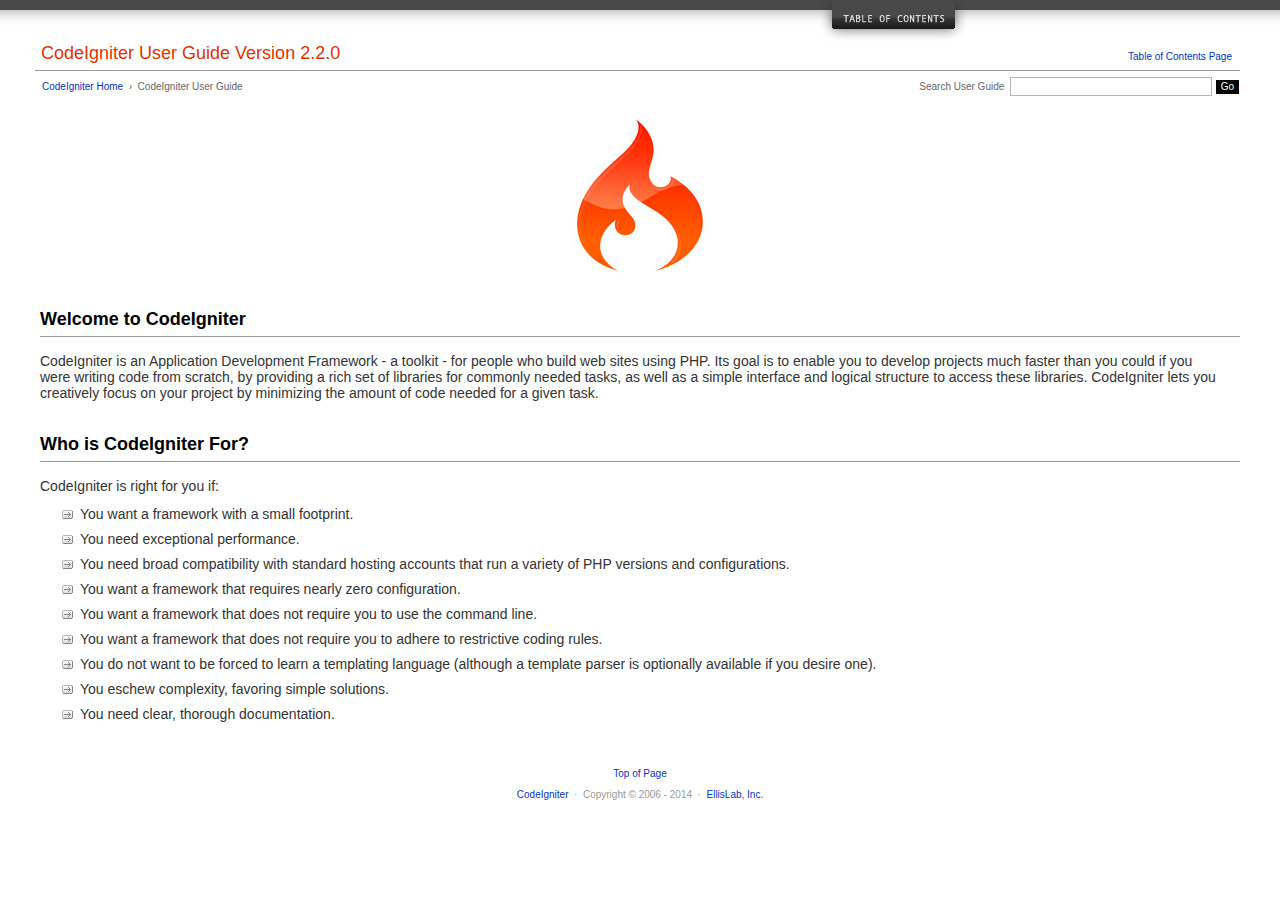
<file: CRM/user_guide/index.html>
<!DOCTYPE html PUBLIC "-//W3C//DTD XHTML 1.0 Transitional//EN" "http://www.w3.org/TR/xhtml1/DTD/xhtml1-transitional.dtd">
<html xmlns="http://www.w3.org/1999/xhtml" xml:lang="en" lang="en">
<head>

<meta http-equiv="Content-Type" content="text/html; charset=utf-8" />
<title>Welcome to CodeIgniter : CodeIgniter User Guide</title>

<style type='text/css' media='all'>@import url('userguide.css');</style>
<link rel='stylesheet' type='text/css' media='all' href='userguide.css' />

<script type="text/javascript" src="nav/nav.js"></script>
<script type="text/javascript" src="nav/prototype.lite.js"></script>
<script type="text/javascript" src="nav/moo.fx.js"></script>
<script type="text/javascript" src="nav/user_guide_menu.js"></script>

<meta http-equiv='expires' content='-1' />
<meta http-equiv= 'pragma' content='no-cache' />
<meta name='robots' content='all' />
<meta name='author' content='ExpressionEngine Dev Team' />
<meta name='description' content='CodeIgniter User Guide' />

</head>
<body>

<!-- START NAVIGATION -->
<div id="nav"><div id="nav_inner"><script type="text/javascript">create_menu('null');</script></div></div>
<div id="nav2"><a name="top"></a><a href="javascript:void(0);" onclick="myHeight.toggle();"><img src="images/nav_toggle_darker.jpg" width="154" height="43" border="0" title="Toggle Table of Contents" alt="Toggle Table of Contents" /></a></div>
<div id="masthead">
<table cellpadding="0" cellspacing="0" border="0" style="width:100%">
<tr>
<td><h1>CodeIgniter User Guide Version 2.2.0</h1></td>
<td id="breadcrumb_right"><a href="toc.html">Table of Contents Page</a></td>
</tr>
</table>
</div>
<!-- END NAVIGATION -->


<table cellpadding="0" cellspacing="0" border="0" style="width:100%">
<tr>
<td id="breadcrumb">
<a href="http://codeigniter.com/">CodeIgniter Home</a> &nbsp;&#8250;&nbsp; CodeIgniter User Guide
</td>
<td id="searchbox"><form method="get" action="http://www.google.com/search"><input type="hidden" name="as_sitesearch" id="as_sitesearch" value="ellislab.com/codeigniter/user-guide/" />Search User Guide&nbsp; <input type="text" class="input" style="width:200px;" name="q" id="q" size="31" maxlength="255" value="" />&nbsp;<input type="submit" class="submit" name="sa" value="Go" /></form></td>
</tr>
</table>



<br clear="all" />

<div class="center"><img src="images/ci_logo_flame.jpg" width="150" height="164" border="0" alt="CodeIgniter" /></div>


<!-- START CONTENT -->
<div id="content">



<h2>Welcome to CodeIgniter</h2>

<p>CodeIgniter is an Application Development Framework - a toolkit - for people who build web sites using PHP.
Its goal is to enable you to develop projects much faster than you could if you were writing code
from scratch, by providing a rich set of libraries for commonly needed tasks, as well as a simple interface and
logical structure to access these libraries. CodeIgniter lets you creatively focus on your project by
minimizing the amount of code needed for a given task.</p>


<h2>Who is CodeIgniter For?</h2>

<p>CodeIgniter is right for you if:</p>

<ul>
<li>You want a framework with a small footprint.</li>
<li>You need exceptional performance.</li>
<li>You need broad compatibility with standard hosting accounts that run a variety of PHP versions and configurations.</li>
<li>You want a framework that requires nearly zero configuration.</li>
<li>You want a framework that does not require you to use the command line.</li>
<li>You want a framework that does not require you to adhere to restrictive coding rules.</li>
<li>You do not want to be forced to learn a templating language (although a template parser is optionally available if you desire one).</li>
<li>You eschew complexity, favoring simple solutions.</li>
<li>You need clear, thorough documentation.</li>
</ul>


</div>
<!-- END CONTENT -->


<div id="footer">
<p><a href="#top">Top of Page</a></p>
<p><a href="http://codeigniter.com">CodeIgniter</a> &nbsp;&middot;&nbsp; Copyright &#169; 2006 - 2014 &nbsp;&middot;&nbsp; <a href="http://ellislab.com/">EllisLab, Inc.</a></p>
</div>



</body>
</html>
</file>
<file: CRM/user_guide/userguide.css>
body {
 margin: 0;
 padding: 0;
 font-family: Lucida Grande, Verdana, Geneva, Sans-serif;
 font-size: 14px;
 color: #333;
 background-color: #fff;
}

a {
 color: #0134c5;
 background-color: transparent;
 text-decoration: none;
 font-weight: normal;
 outline-style: none;
}
a:visited {
 color: #0134c5;
 background-color: transparent;
 text-decoration: none;
 outline-style: none;
}
a:hover {
 color: #000;
 text-decoration: none;
 background-color: transparent;
 outline-style: none;
}

#breadcrumb {
 float: left;
 background-color: transparent;
 margin: 10px 0 0 42px;
 padding: 0;
 font-size: 10px;
 color: #666;
}
#breadcrumb_right {
 float: right;
 width: 175px;
 background-color: transparent;
 padding: 8px 8px 3px 0;
 text-align: right;
 font-size: 10px;
 color: #666;
}
#nav {
 background-color: #494949;
 margin: 0;
 padding: 0;
}
#nav2 {
 background: #fff url(images/nav_bg_darker.jpg) repeat-x left top;
 padding: 0 310px 0 0;
 margin: 0;
 text-align: right;
}
#nav_inner {
 background-color: transparent;
 padding: 8px 12px 0 20px;
 margin: 0;
 font-family: Lucida Grande, Verdana, Geneva, Sans-serif;
 font-size: 11px;
}

#nav_inner h3 {
 font-size: 12px;
 color: #fff;
 margin: 0;
 padding: 0;
}

#nav_inner .td_sep {
 background: transparent url(images/nav_separator_darker.jpg) repeat-y left top;
 width: 25%;
 padding: 0 0 0 20px;
}
#nav_inner .td {
 width: 25%;
}
#nav_inner p {
 color: #eee;
 background-color: transparent;
 padding:0;
 margin: 0 0 10px 0;
}
#nav_inner ul {
 list-style-image: url(images/arrow.gif);
 padding: 0 0 0 18px;
 margin: 8px 0 12px 0;
}
#nav_inner li {
 padding: 0;
 margin: 0 0 4px 0;
}

#nav_inner a {
 color: #eee;
 background-color: transparent;
 text-decoration: none;
 font-weight: normal;
 outline-style: none;
}

#nav_inner a:visited {
 color: #eee;
 background-color: transparent;
 text-decoration: none;
 outline-style: none;
}

#nav_inner a:hover {
 color: #ccc;
 text-decoration: none;
 background-color: transparent;
 outline-style: none;
}

#masthead {
 margin: 0 40px 0 35px;
 padding: 0 0 0 6px;
 border-bottom: 1px solid #999;
}

#masthead h1 {
background-color: transparent;
color: #e13300;
font-size: 18px;
font-weight: normal;
margin: 0;
padding: 0 0 6px 0;
}

#searchbox {
 background-color: transparent;
 padding: 6px 40px 0 0;
 text-align: right;
 font-size: 10px;
 color: #666;
}

#img_welcome {
 border-bottom: 1px solid #D0D0D0;
 margin: 0 40px 0 40px;
 padding: 0;
 text-align: center;
}

#content {
 margin: 20px 40px 0 40px;
 padding: 0;
}

#content p {
 margin: 12px 20px 12px 0;
}

#content h1 {
color: #e13300;
border-bottom: 1px solid #666;
background-color: transparent;
font-weight: normal;
font-size: 24px;
margin: 0 0 20px 0;
padding: 3px 0 7px 3px;
}

#content h2 {
 background-color: transparent;
 border-bottom: 1px solid #999;
 color: #000;
 font-size: 18px;
 font-weight: bold;
 margin: 28px 0 16px 0;
 padding: 5px 0 6px 0;
}

#content h3 {
 background-color: transparent;
 color: #333;
 font-size: 16px;
 font-weight: bold;
 margin: 16px 0 15px 0;
 padding: 0 0 0 0;
}

#content h4 {
 background-color: transparent;
 color: #444;
 font-size: 14px;
 font-weight: bold;
 margin: 22px 0 0 0;
 padding: 0 0 0 0;
}

#content img {
 margin: auto;
 padding: 0;
}

#content code {
 font-family: Monaco, Verdana, Sans-serif;
 font-size: 12px;
 background-color: #f9f9f9;
 border: 1px solid #D0D0D0;
 color: #002166;
 display: block;
 margin: 14px 0 14px 0;
 padding: 12px 10px 12px 10px;
}

#content pre {
 font-family: Monaco, Verdana, Sans-serif;
 font-size: 12px;
 background-color: #f9f9f9;
 border: 1px solid #D0D0D0;
 color: #002166;
 display: block;
 margin: 14px 0 14px 0;
 padding: 12px 10px 12px 10px;
}

#content .path {
 background-color: #EBF3EC;
 border: 1px solid #99BC99;
 color: #005702;
 text-align: center;
 margin: 0 0 14px 0;
 padding: 5px 10px 5px 8px;
}

#content dfn {
 font-family: Lucida Grande, Verdana, Geneva, Sans-serif;
 color: #00620C;
 font-weight: bold;
 font-style: normal;
}
#content var {
 font-family: Lucida Grande, Verdana, Geneva, Sans-serif;
 color: #8F5B00;
 font-weight: bold;
 font-style: normal;
}
#content samp {
 font-family: Lucida Grande, Verdana, Geneva, Sans-serif;
 color: #480091;
 font-weight: bold;
 font-style: normal;
}
#content kbd {
 font-family: Lucida Grande, Verdana, Geneva, Sans-serif;
 color: #A70000;
 font-weight: bold;
 font-style: normal;
}

#content ul {
 list-style-image: url(images/arrow.gif);
 margin: 10px 0 12px 0;
}

li.reactor {
 list-style-image: url(images/reactor-bullet.png);
}
#content li {
 margin-bottom: 9px;
}

#content li p {
 margin-left: 0;
 margin-right: 0;
}

#content .tableborder {
 border: 1px solid #999;
}
#content th {
 font-weight: bold;
 text-align: left;
 font-size: 12px;
 background-color: #666;
 color: #fff;
 padding: 4px;
}

#content .td {
 font-weight: normal;
 font-size: 12px;
 padding: 6px;
 background-color: #f3f3f3;
}

#content .tdpackage {
 font-weight: normal;
 font-size: 12px;
}

#content .important {
 background: #FBE6F2;
 border: 1px solid #D893A1;
 color: #333;
 margin: 10px 0 5px 0;
 padding: 10px;
}

#content .important p {
 margin: 6px 0 8px 0;
 padding: 0;
}

#content .important .leftpad {
 margin: 6px 0 8px 0;
 padding-left: 20px;
}

#content .critical {
 background: #FBE6F2;
 border: 1px solid #E68F8F;
 color: #333;
 margin: 10px 0 5px 0;
 padding: 10px;
}

#content .critical p {
 margin: 5px 0 6px 0;
 padding: 0;
}


#footer {
background-color: transparent;
font-size: 10px;
padding: 16px 0 15px 0;
margin: 20px 0 0 0;
text-align: center;
}

#footer p {
 font-size: 10px;
 color: #999;
 text-align: center;
}
#footer address {
 font-style: normal;
}

.center {
 text-align: center;
}

img {
 padding:0;
 border: 0;
 margin: 0;
}

.nopad {
 padding:0;
 border: 0;
 margin: 0;
}


form {
 margin: 0;
 padding: 0;
}

.input {
 font-family: Lucida Grande, Verdana, Geneva, Sans-serif;
 font-size: 11px;
 color: #333;
 border: 1px solid #B3B4BD;
 width: 100%;
 font-size: 11px;
 height: 1.5em;
 padding: 0;
 margin: 0;
}

.textarea {
 font-family: Lucida Grande, Verdana, Geneva, Sans-serif;
 font-size: 14px;
 color: #143270;
 background-color: #f9f9f9;
 border: 1px solid #B3B4BD;
 width: 100%;
 padding: 6px;
 margin: 0;
}

.select {
 background-color: #fff;
 font-size:  11px;
 font-weight: normal;
 color: #333;
 padding: 0;
 margin: 0 0 3px 0;
}

.checkbox {
 background-color: transparent;
 padding: 0;
 border: 0;
}

.submit {
 background-color: #000;
 color: #fff;
 font-weight: normal;
 font-size: 10px;
 border: 1px solid #fff;
 margin: 0;
 padding: 1px 5px 2px 5px;
}
</file>
